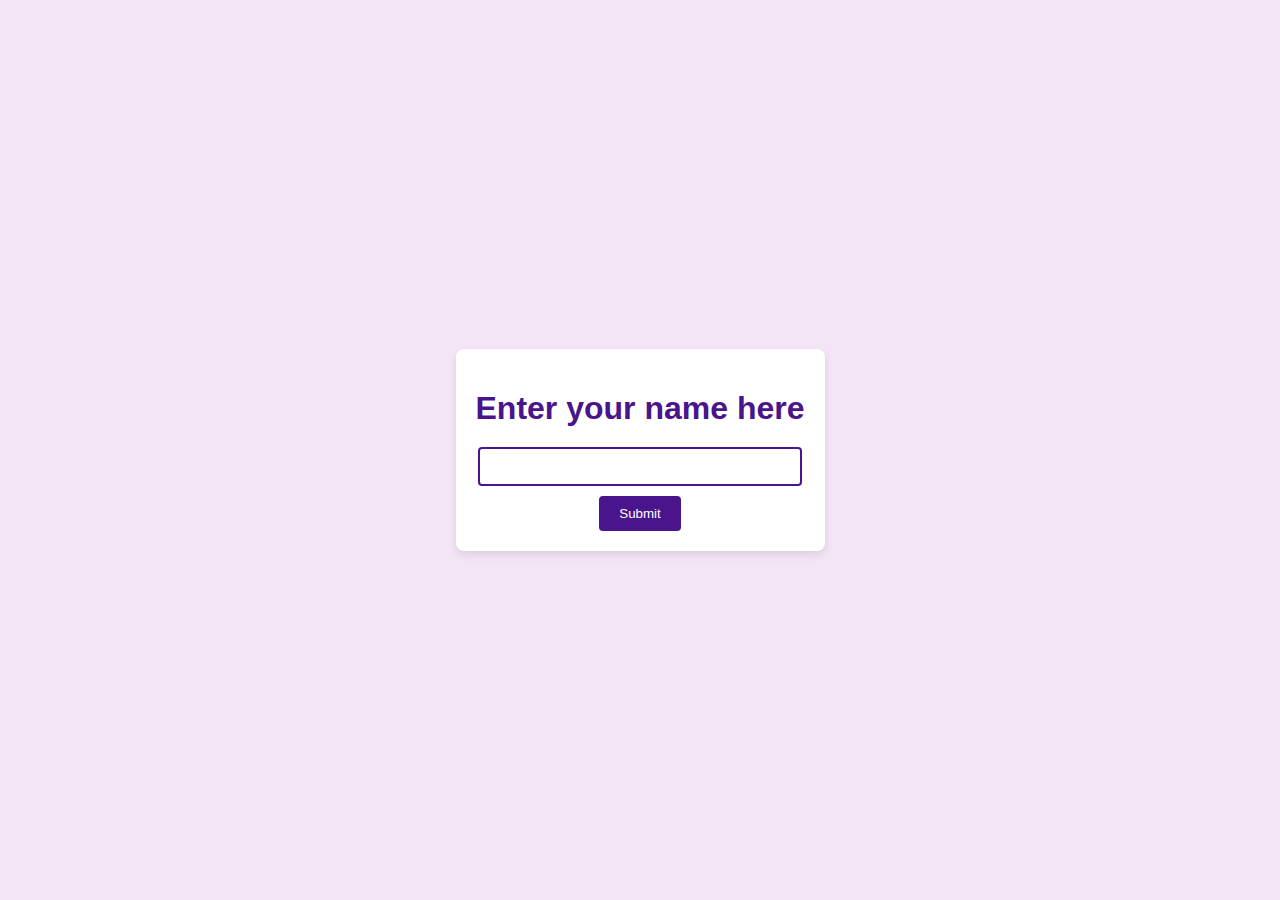
<file: frontend/detail.html>
<!DOCTYPE html>
<html lang="en">
  <head>
    <meta charset="UTF-8" />
    <meta name="viewport" content="width=device-width, initial-scale=1.0" />
    <title>Wonderers | Detail</title>
    <style>
      body {
        font-family: Arial, sans-serif;
        background-color: #f3e5f5;
        color: #4a148c;
        margin: 0;
        padding: 0;
        display: flex;
        justify-content: center;
        align-items: center;
        height: 100vh;
      }
      main {
        background-color: #ffffff;
        border-radius: 8px;
        box-shadow: 0 4px 8px rgba(0, 0, 0, 0.1);
        padding: 20px;
        text-align: center;
      }
      h1 {
        margin-bottom: 20px;
      }
      form {
        display: flex;
        flex-direction: column;
        align-items: center;
      }
      input[type="text"] {
        padding: 10px;
        border: 2px solid #4a148c;
        border-radius: 4px;
        margin-bottom: 10px;
        width: 100%;
        max-width: 300px;
      }
      button {
        background-color: #4a148c;
        color: #ffffff;
        border: none;
        padding: 10px 20px;
        border-radius: 4px;
        cursor: pointer;
      }
      button:hover {
        background-color: #6a1b9a;
      }
    </style>
  </head>
  <body>
    <main>
      <h1>Enter your name here</h1>
      <form onsubmit="storeName(event)">
        <input type="text" id="name" />
        <button type="submit">Submit</button>
      </form>
    </main>
  </body>

  <script>
    function storeName(event) {
      event.preventDefault();
      const name = document.getElementById("name").value;
      localStorage.setItem("name", name);
      alert("Name stored successfully!");
      // Simulate a mouse click:
      window.location.href = "http://127.0.0.1:5500/quizDashboard.html";
    }
  </script>
</html>
</file>
